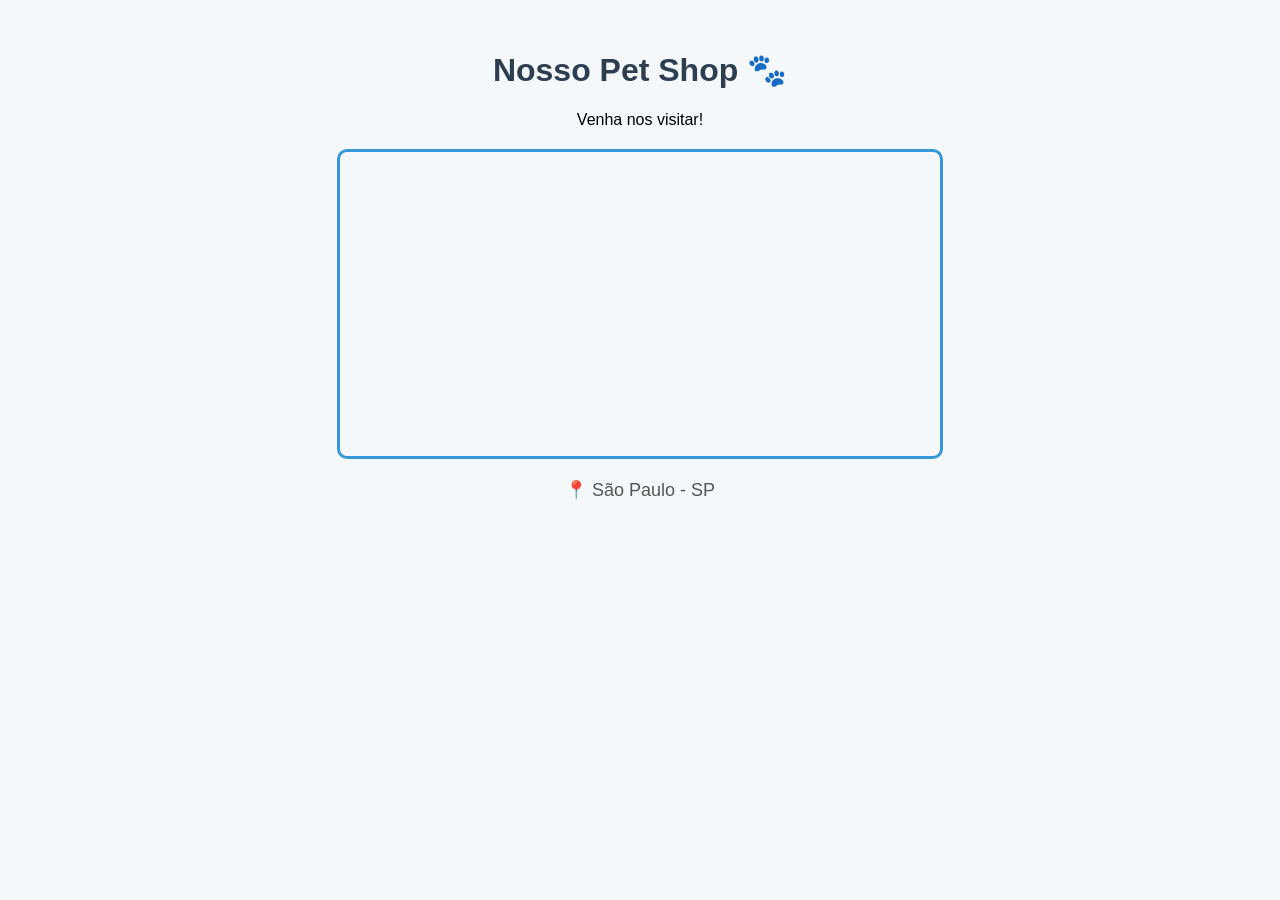
<file: index.html>
<!DOCTYPE html>
<html lang="pt-br">
<head>
  <meta charset="UTF-8">
  <title>Pet Shop - Localização</title>
  <link rel="stylesheet" href="style.css">
</head>
<body>

  <div class="container">
    <h1>Nosso Pet Shop 🐾</h1>
    <p>Venha nos visitar!</p>

    <div class="mapa">
      <iframe 
        src="https://www.google.com/maps?q=pet+shop+sao+paulo&output=embed"
        width="100%" 
        height="300" 
        style="border:0;" 
        allowfullscreen="" 
        loading="lazy">
      </iframe>
    </div>

    <p class="endereco">
      📍 São Paulo - SP
    </p>
  </div>

</body>
</html>
</file>
<file: style.css>
body {
    font-family: Arial, sans-serif;
    background-color: #f4f8fb;
    margin: 0;
    padding: 0;
  }
  
  .container {
    text-align: center;
    padding: 30px;
  }
  
  h1 {
    color: #2c3e50;
  }
  
  .mapa {
    margin: 20px auto;
    max-width: 600px;
    border: 3px solid #3498db;
    border-radius: 10px;
    overflow: hidden;
  }
  
  .endereco {
    font-size: 18px;
    color: #555;
  }
</file>
